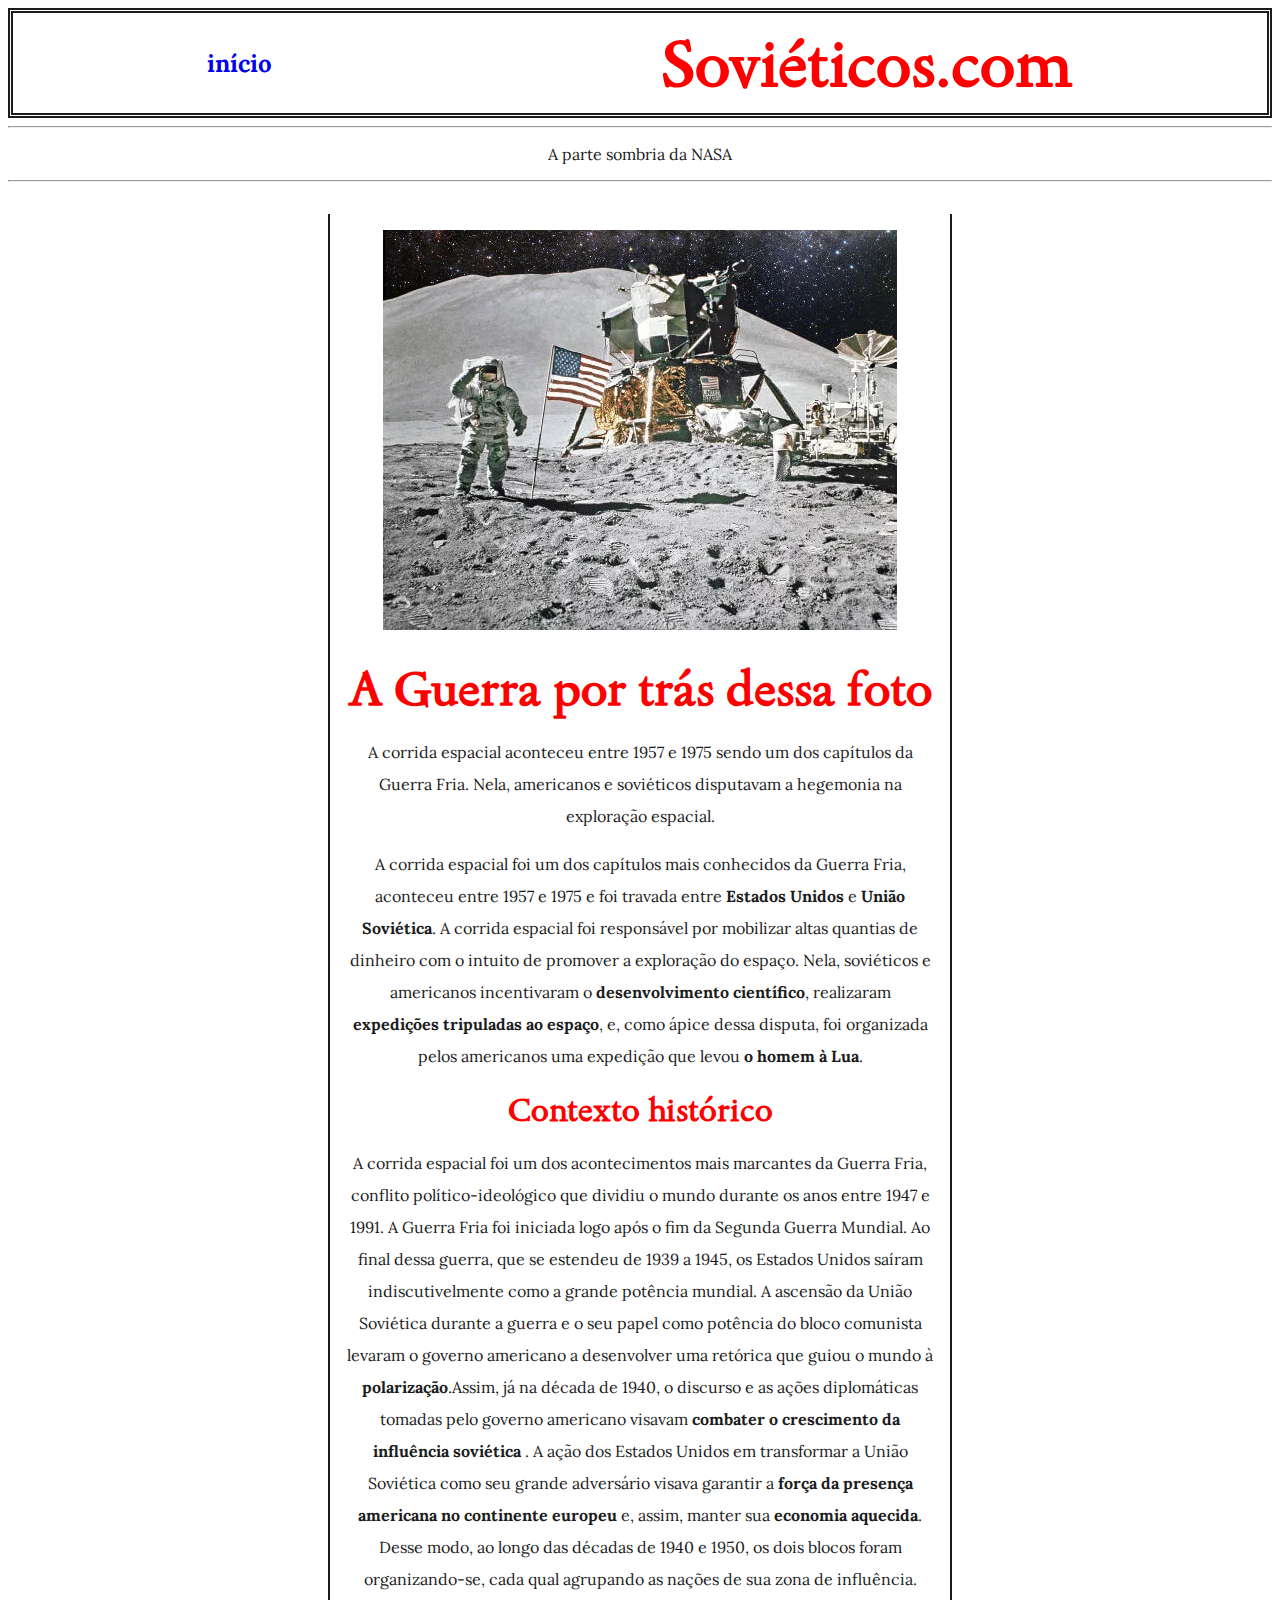
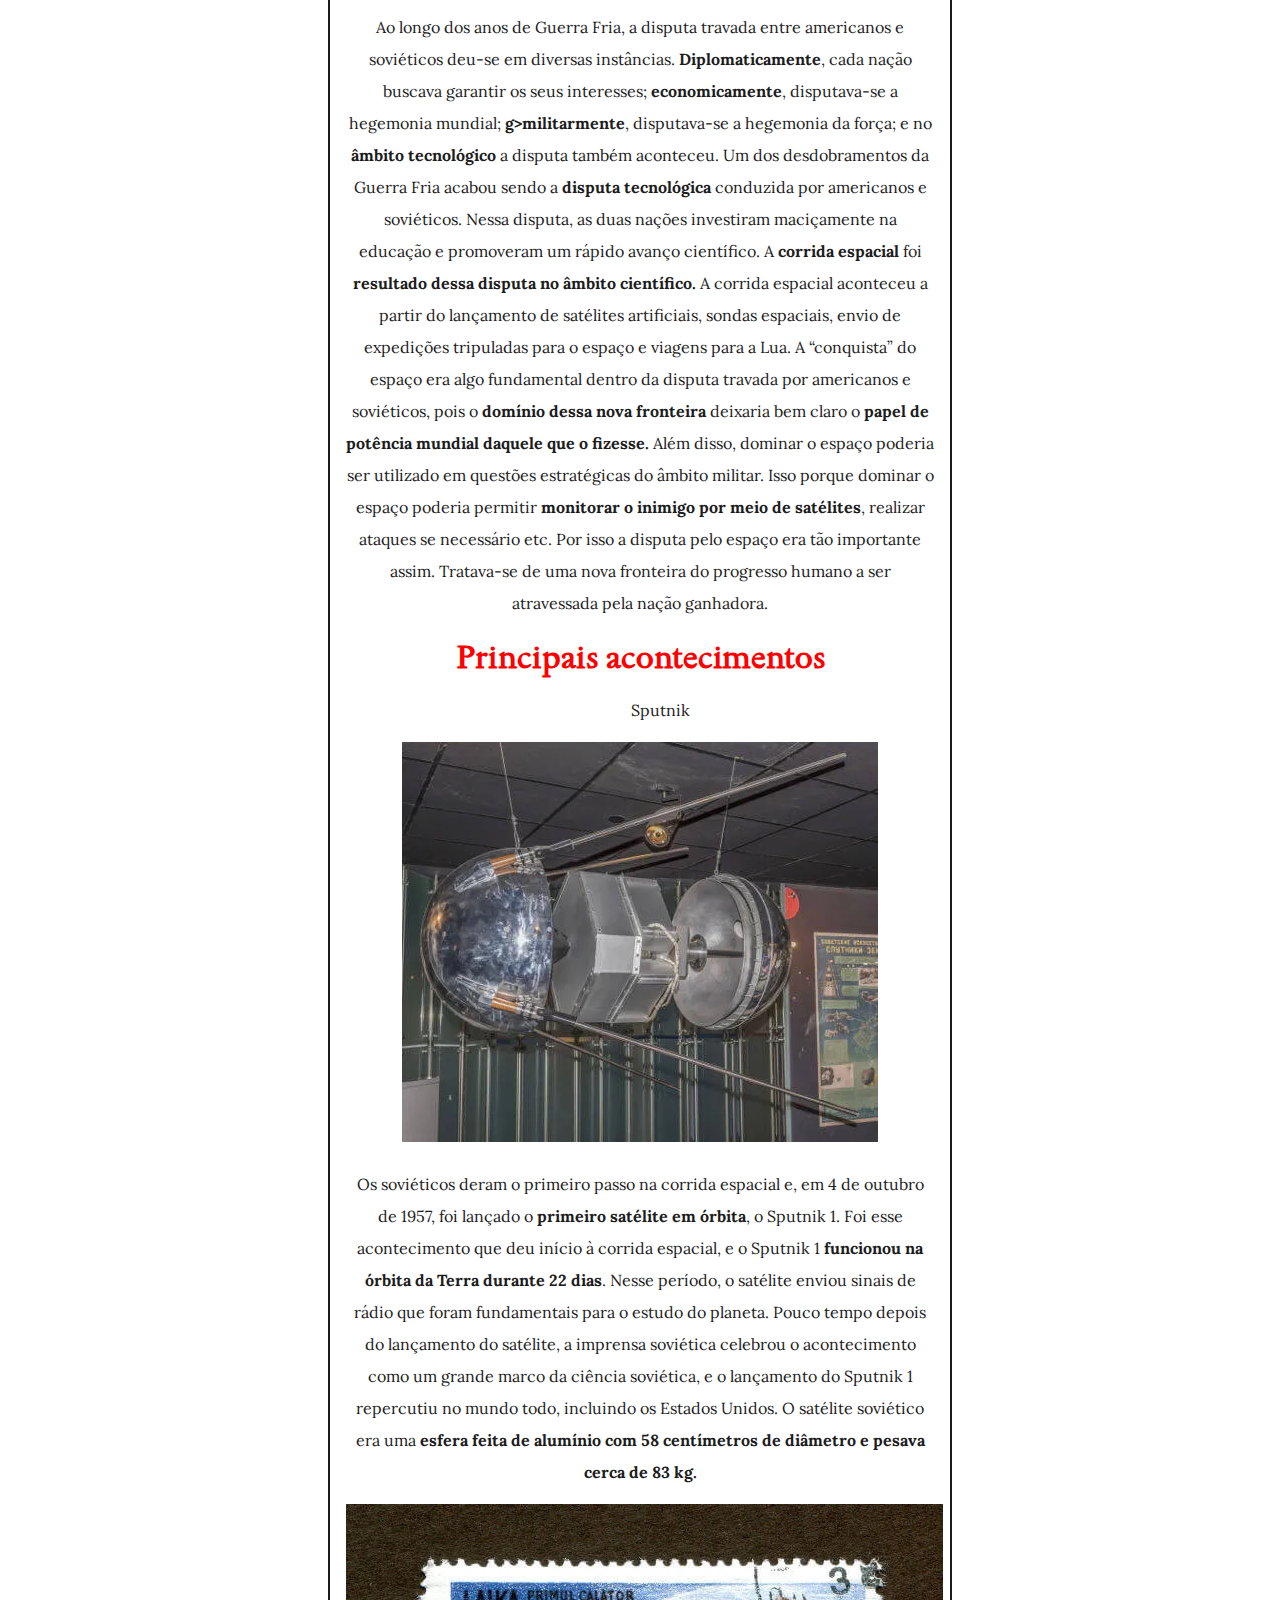
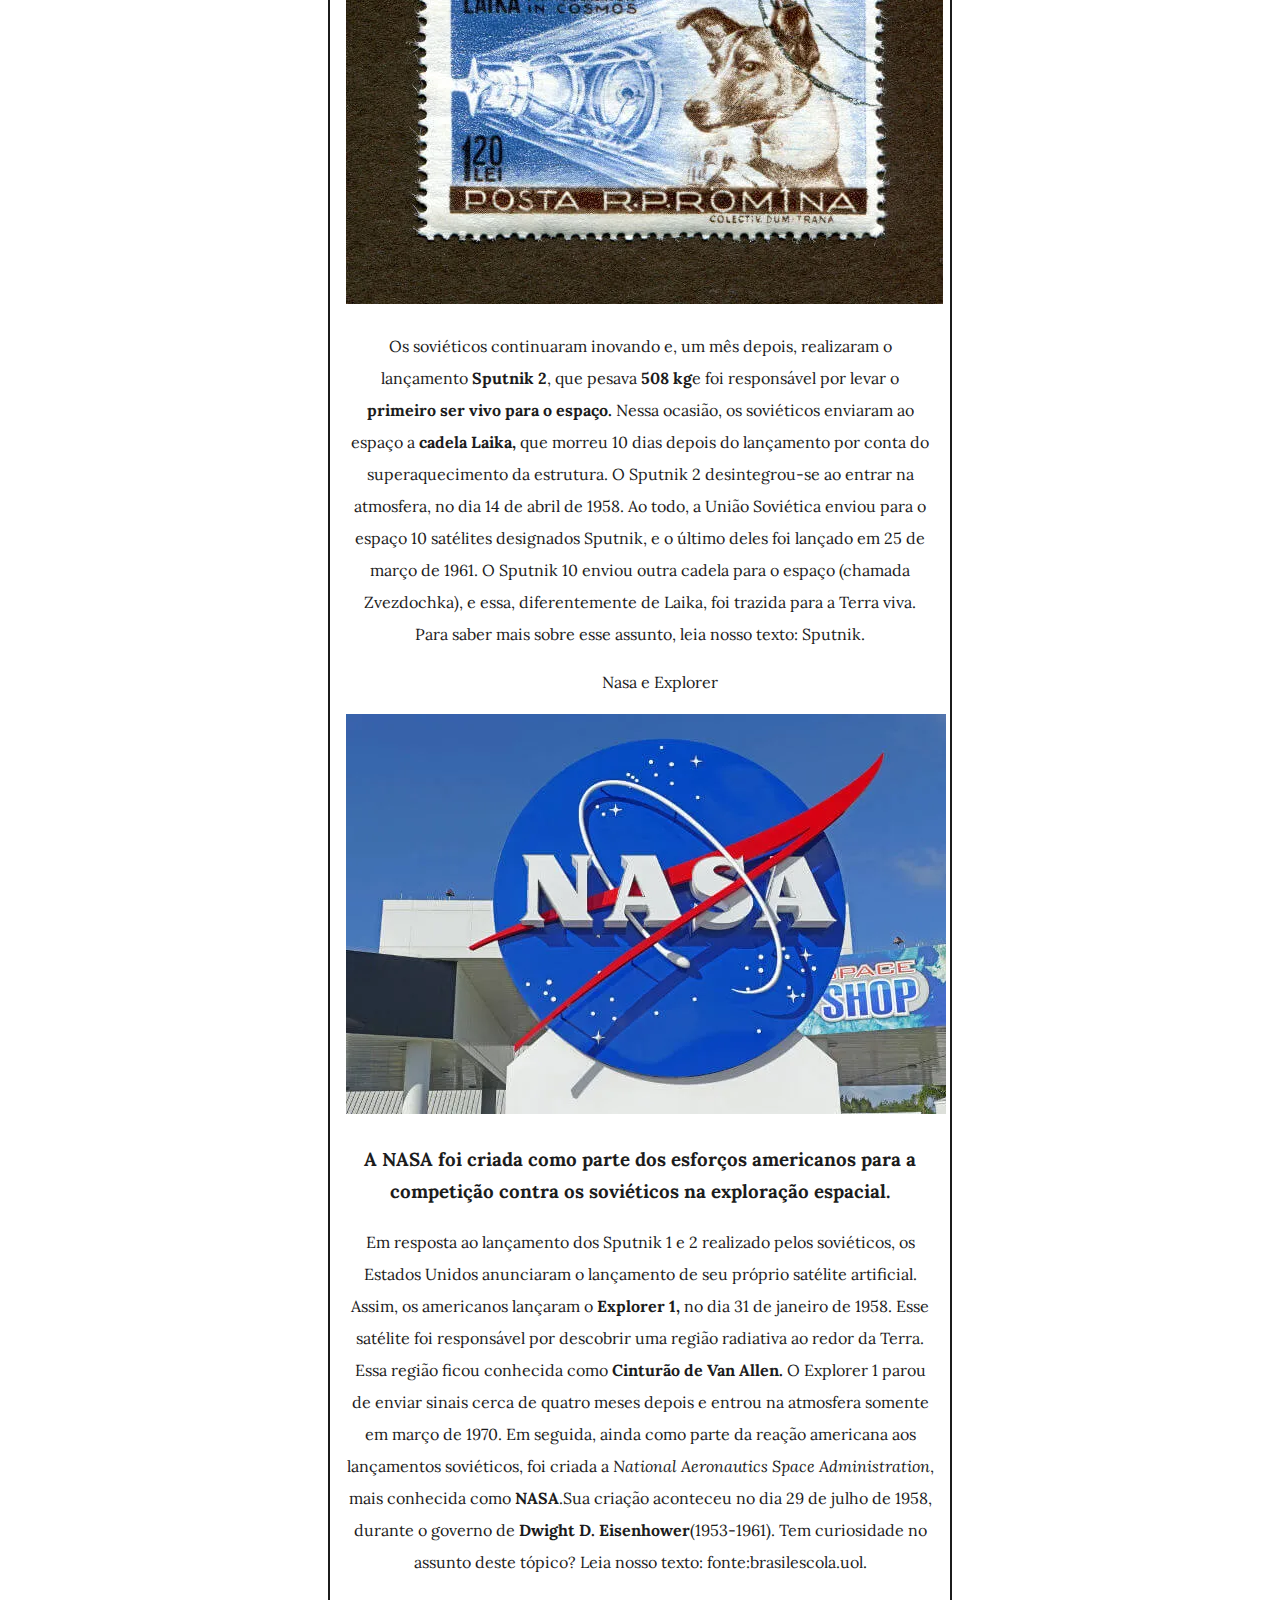
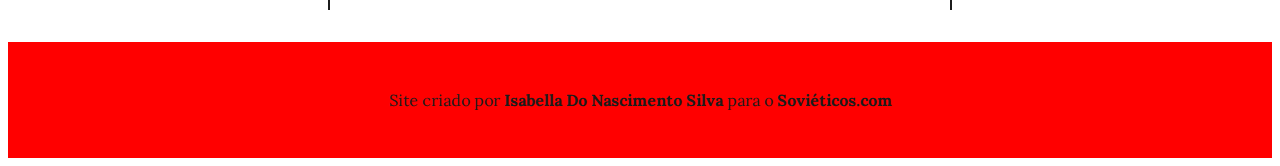
<file: siteBomba.html>
<!DOCTYPE html>
<html lang="pt-br">
<head>
    <meta charset="UTF-8">
    <meta name="viewport" content="width=device-width, initial-scale=1.0">
    <title>Soviéticos.com</title>
    <link rel="stylesheet" href="isa.css">
    <style>
    @import url('https://fonts.googleapis.com/css2?family=Sedan:ital@0;1&display=swap');

@import url('https://fonts.googleapis.com/css2?family=Crimson+Text:ital,wght@0,400;0,600;0,700;1,400;1,600;1,700&family=Lora:ital,wght@0,400..700;1,400..700&display=swap');

body
{
    font-family: "Lora", serif;
    font-size: 16px;
    color: #1C1C1C;
}

h1
{
    font-family: "Sedan", serif;
    color: #ff0000;
}
 </style>
</head>
<body>
    <header>
        <h2><a class="i" href="introdução.html">início</a></h2>
        <h1>Soviéticos.com</h1>
 </header>
<hr> <p class="nav"> A parte sombria da NASA</p> <hr>
<main>
    

    <article>
        <img src="homem-na-lua.webp" alt="">

       <h1 class="manchete"> A Guerra por trás dessa foto</h1>


        <p>A corrida espacial aconteceu entre 1957 e 1975 sendo um dos capítulos da Guerra Fria. Nela, americanos e soviéticos disputavam a hegemonia na exploração espacial.</p>
        <P>A corrida espacial foi um dos capítulos mais conhecidos da Guerra Fria, aconteceu entre 1957 e 1975 e foi travada entre <strong>Estados Unidos</strong> e <strong> União Soviética</strong>. A corrida espacial foi responsável por mobilizar altas quantias de dinheiro com o intuito de promover a exploração do espaço. Nela, soviéticos e americanos incentivaram o <strong>desenvolvimento científico</strong>, realizaram <strong>expedições tripuladas ao espaço</strong>, e, como ápice dessa disputa, foi organizada pelos americanos uma expedição que levou <strong>o homem à Lua</strong>.</P>

        <h1 class="subtitulo">Contexto histórico</h1>
<p>A corrida espacial foi um dos acontecimentos mais marcantes da Guerra Fria, conflito político-ideológico que dividiu o mundo durante os anos entre 1947 e 1991. A Guerra Fria foi iniciada logo após o fim da Segunda Guerra Mundial. Ao final dessa guerra, que se estendeu de 1939 a 1945, os Estados Unidos saíram indiscutivelmente como a grande potência mundial.

    A ascensão da União Soviética durante a guerra e o seu papel como potência do bloco comunista levaram o governo americano a desenvolver uma retórica que guiou o mundo à <strong>polarização</strong>.Assim, já na década de 1940, o discurso e as ações diplomáticas tomadas pelo governo americano visavam <strong>combater o crescimento da influência soviética </strong>.
    
    A ação dos Estados Unidos em transformar a União Soviética como seu grande adversário visava garantir a <strong>força da presença americana no continente europeu</strong> e, assim, manter sua <strong>economia aquecida</strong>. Desse modo, ao longo das décadas de 1940 e 1950, os dois blocos foram organizando-se, cada qual agrupando as nações de sua zona de influência.
    <p>        
        <p>Ao longo dos anos de Guerra Fria, a disputa travada entre americanos e soviéticos deu-se em diversas instâncias. <strong>Diplomaticamente</strong>, cada nação buscava garantir os seus interesses; <strong>economicamente</strong>, disputava-se a hegemonia mundial; <strong>g>militarmente</strong>, disputava-se a hegemonia da força; e no <strong>âmbito tecnológico</strong> a disputa também aconteceu.

            Um dos desdobramentos da Guerra Fria acabou sendo a <strong>disputa tecnológica</strong> conduzida por americanos e soviéticos. Nessa disputa, as duas nações investiram maciçamente na educação e promoveram um rápido avanço científico. A <strong>corrida espacial</strong> foi <strong>resultado dessa disputa no âmbito científico.</strong>
            
            A corrida espacial aconteceu a partir do lançamento de satélites artificiais, sondas espaciais, envio de expedições tripuladas para o espaço e viagens para a Lua. A “conquista” do espaço era algo fundamental dentro da disputa travada por americanos e soviéticos, pois o <strong>domínio dessa nova fronteira </strong>deixaria bem claro o <strong>papel de potência mundial daquele que o fizesse.</strong>
            
            Além disso, dominar o espaço poderia ser utilizado em questões estratégicas do âmbito militar. Isso porque dominar o espaço poderia permitir <strong>monitorar o inimigo por meio de satélites</strong>, realizar ataques se necessário etc. Por isso a disputa pelo espaço era tão importante assim. Tratava-se de uma nova fronteira do progresso humano a ser atravessada pela nação ganhadora.
            </p>
            <h1 class="subtitulo2">Principais acontecimentos</h1>
            <ul> Sputnik</ul>
            <img src="suptnik-1.webp" alt="">
            <p>Os soviéticos deram o primeiro passo na corrida espacial e, em 4 de outubro de 1957, foi lançado o <strong>primeiro satélite em órbita</strong>, o Sputnik 1. Foi esse acontecimento que deu início à corrida espacial, e o Sputnik 1 <strong>funcionou na órbita da Terra durante 22 dias</strong>. Nesse período, o satélite enviou sinais de rádio que foram fundamentais para o estudo do planeta.

                Pouco tempo depois do lançamento do satélite, a imprensa soviética celebrou o acontecimento como um grande marco da ciência soviética, e o lançamento do Sputnik 1 repercutiu no mundo todo, incluindo os Estados Unidos. O satélite soviético era uma <strong>esfera feita de alumínio com 58 centímetros de diâmetro e pesava cerca de 83 kg.</strong>
                
                </p>
                <img src="laika.webp" alt="">
                <p>Os soviéticos continuaram inovando e, um mês depois, realizaram o lançamento <strong>Sputnik 2</strong>, que pesava <strong>508 kg</strong>e foi responsável por levar o <strong>primeiro ser vivo para o espaço.</strong> Nessa ocasião, os soviéticos enviaram ao espaço a <strong>cadela Laika,</strong> que morreu 10 dias depois do lançamento por conta do superaquecimento da estrutura. O Sputnik 2 desintegrou-se ao entrar na atmosfera, no dia 14 de abril de 1958.

                    Ao todo, a União Soviética enviou para o espaço 10 satélites designados Sputnik, e o último deles foi lançado em 25 de março de 1961. O Sputnik 10 enviou outra cadela para o espaço (chamada Zvezdochka), e essa, diferentemente de Laika, foi trazida para a Terra viva. Para saber mais sobre esse assunto, leia nosso texto: Sputnik.
                    
                    </p>
                    <ul>Nasa e Explorer</ul>
                    <img src="nasa.webp" alt="">
                    <h3>A NASA foi criada como parte dos esforços americanos para a competição contra os soviéticos na exploração espacial.</h3>
        <p>Em resposta ao lançamento dos Sputnik 1 e 2 realizado pelos soviéticos, os Estados Unidos anunciaram o lançamento de seu próprio satélite artificial. Assim, os americanos lançaram o <strong>Explorer 1,</strong> no dia 31 de janeiro de 1958. Esse satélite foi responsável por descobrir uma região radiativa ao redor da Terra. Essa região ficou conhecida como <strong>Cinturão de Van Allen.</strong>

            O Explorer 1 parou de enviar sinais cerca de quatro meses depois e entrou na atmosfera somente em março de 1970. Em seguida, ainda como parte da reação americana aos lançamentos soviéticos, foi criada a <em>National Aeronautics Space Administration</em>, mais conhecida como <strong>NASA</strong>.Sua criação aconteceu no dia 29 de julho de 1958, durante o governo de <strong>Dwight D. Eisenhower</strong>(1953-1961). Tem curiosidade no assunto deste tópico? Leia nosso texto:                  fonte:brasilescola.uol.
            
            
            </p>
</article>
<footer>
    <p></p>Site criado por <strong>Isabella Do Nascimento Silva</strong> para o <strong>Soviéticos.com</strong></p>
</footer>
</main>
<html lang="en">
<head>
    <meta charset="UTF-8">
    <meta name="viewport" content="width=device-width, initial-scale=1.0">
    <title>Document</title>
    <link rel="stylesheet" href="isa.css">
    <link href='https://unpkg.com/boxicons@2.1.4/css/boxicons.min.css' rel='stylesheet'>
   
</head>

</body>
</html>
</file>
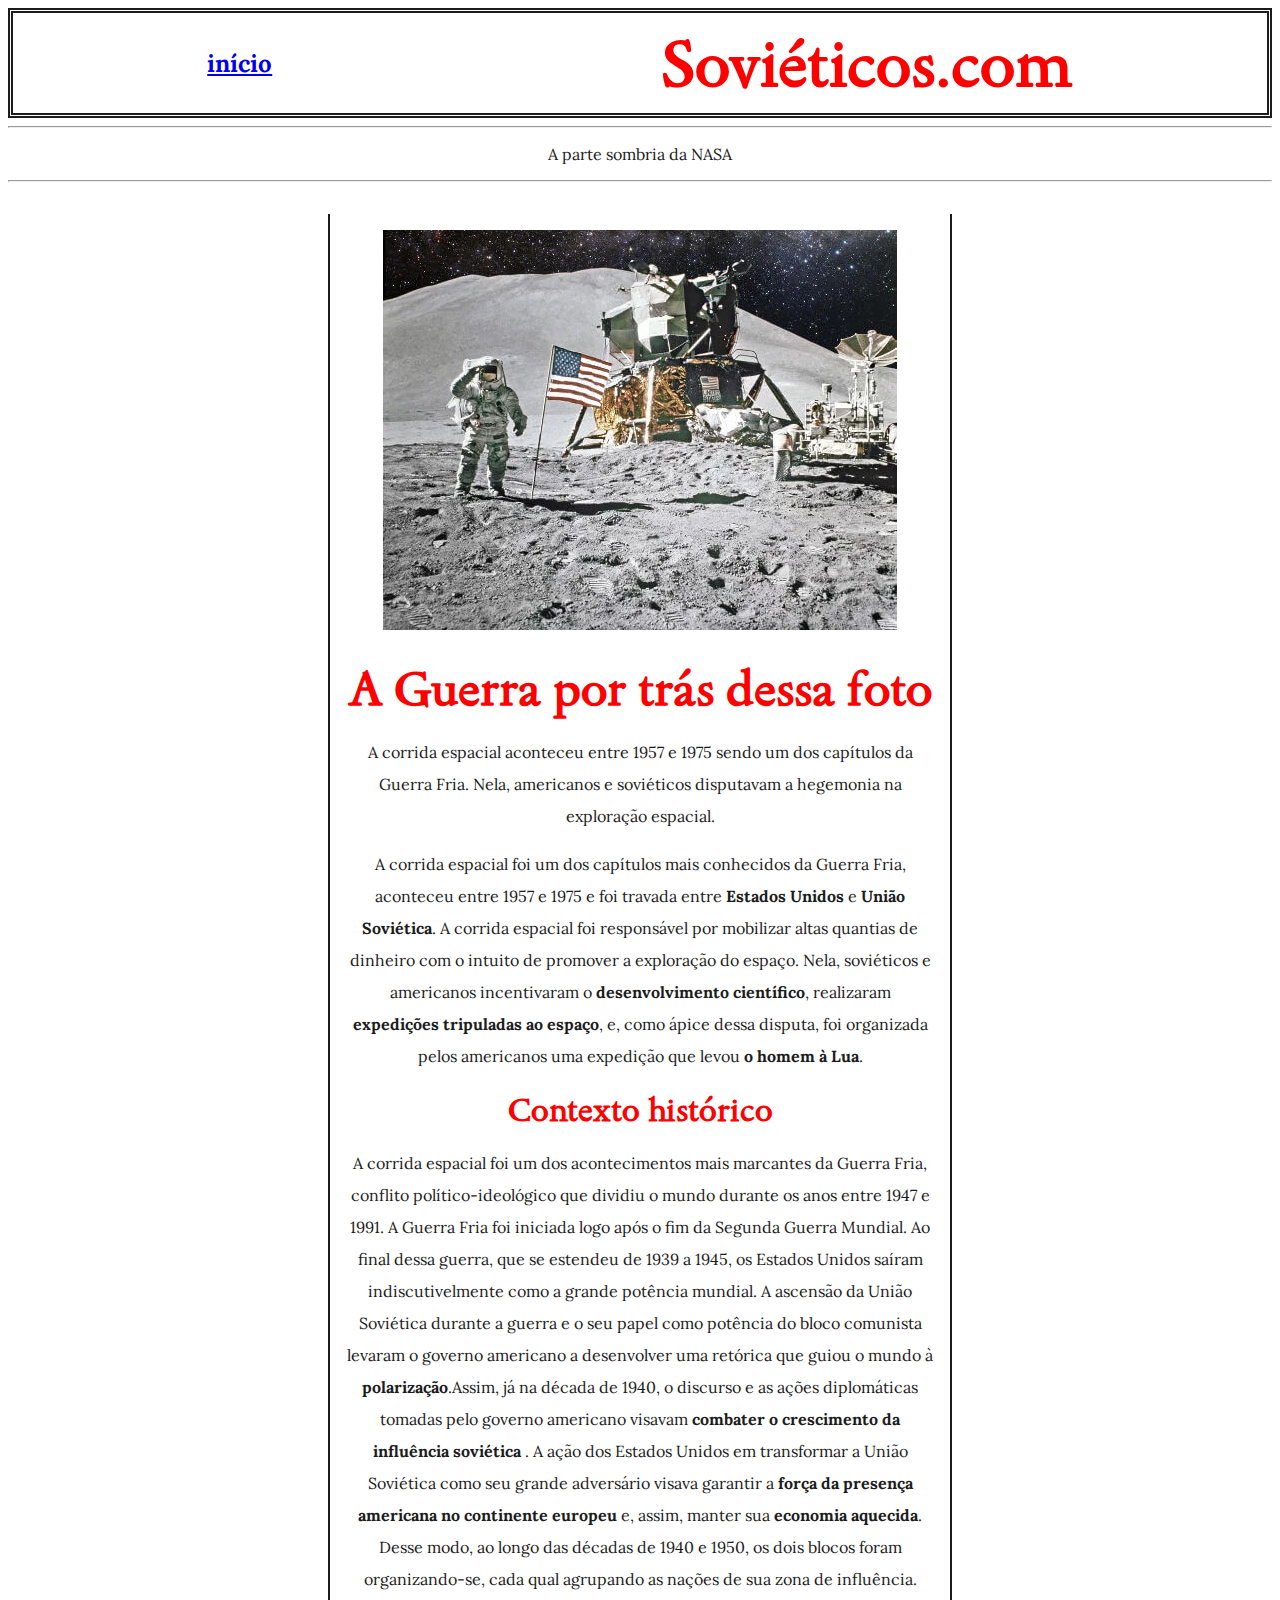
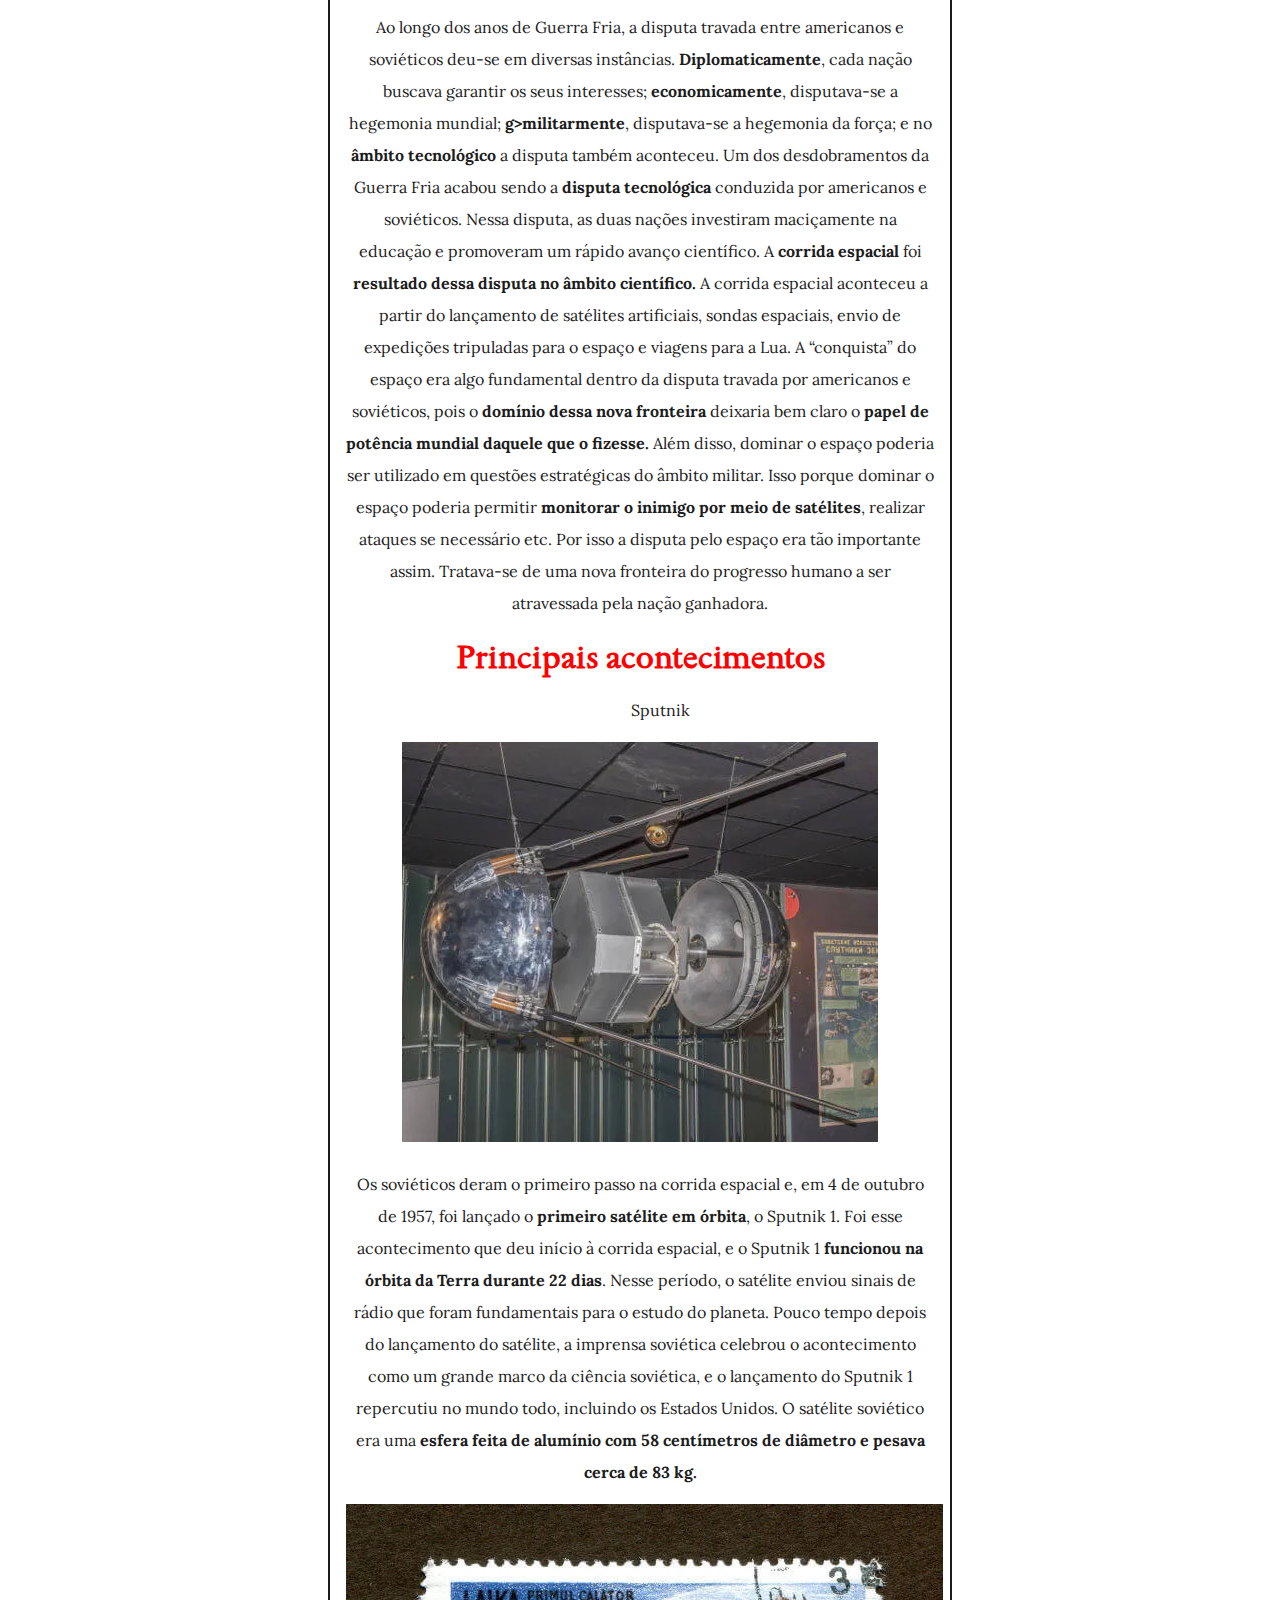
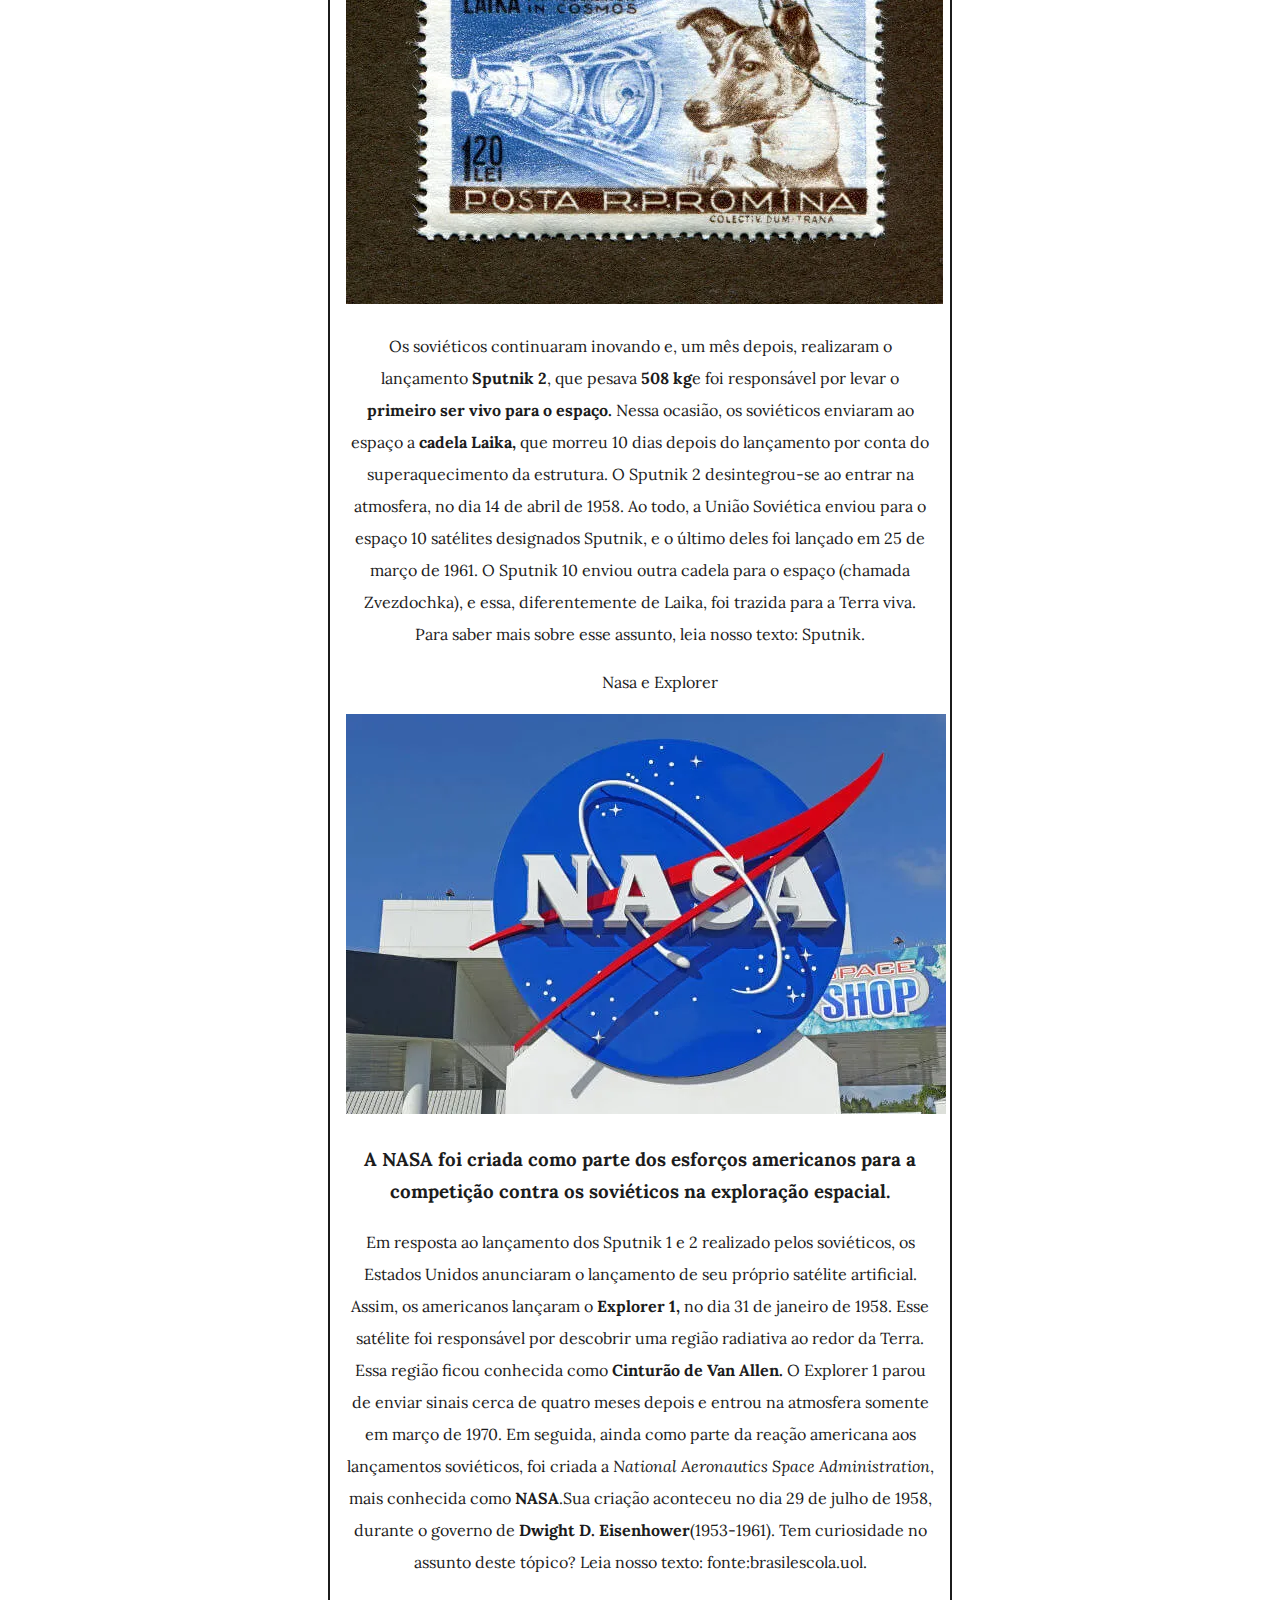
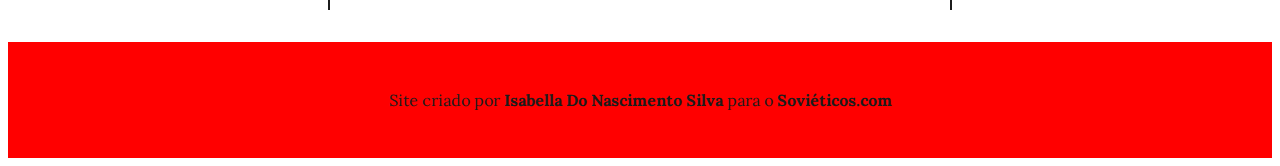
<file: Formulario/siteBomba.html>
<!DOCTYPE html>
<html lang="pt-br">
<head>
    <meta charset="UTF-8">
    <meta name="viewport" content="width=device-width, initial-scale=1.0">
    <title>Soviéticos.com</title>
    <link rel="stylesheet" href="style.css">
    <style>
    @import url('https://fonts.googleapis.com/css2?family=Sedan:ital@0;1&display=swap');

@import url('https://fonts.googleapis.com/css2?family=Crimson+Text:ital,wght@0,400;0,600;0,700;1,400;1,600;1,700&family=Lora:ital,wght@0,400..700;1,400..700&display=swap');

body
{
    font-family: "Lora", serif;
    font-size: 16px;
    color: #1C1C1C;
}

h1
{
    font-family: "Sedan", serif;
    color: #ff0000;
}




</style>

</head>
<body>
    <header>
        <h2><a href="introdução.html">início</h2></a>
        

        <h1>Soviéticos.com</h1>
 </header>
<hr> <p class="nav"> A parte sombria da NASA</p> <hr>
<main>
    

    <article>
        <img src="homem-na-lua.webp" alt="">

       <h1 class="manchete"> A Guerra por trás dessa foto</h1>


        <p>A corrida espacial aconteceu entre 1957 e 1975 sendo um dos capítulos da Guerra Fria. Nela, americanos e soviéticos disputavam a hegemonia na exploração espacial.</p>
        <P>A corrida espacial foi um dos capítulos mais conhecidos da Guerra Fria, aconteceu entre 1957 e 1975 e foi travada entre <strong>Estados Unidos</strong> e <strong> União Soviética</strong>. A corrida espacial foi responsável por mobilizar altas quantias de dinheiro com o intuito de promover a exploração do espaço. Nela, soviéticos e americanos incentivaram o <strong>desenvolvimento científico</strong>, realizaram <strong>expedições tripuladas ao espaço</strong>, e, como ápice dessa disputa, foi organizada pelos americanos uma expedição que levou <strong>o homem à Lua</strong>.</P>

        <h1 class="subtitulo">Contexto histórico</h1>
<p>A corrida espacial foi um dos acontecimentos mais marcantes da Guerra Fria, conflito político-ideológico que dividiu o mundo durante os anos entre 1947 e 1991. A Guerra Fria foi iniciada logo após o fim da Segunda Guerra Mundial. Ao final dessa guerra, que se estendeu de 1939 a 1945, os Estados Unidos saíram indiscutivelmente como a grande potência mundial.

    A ascensão da União Soviética durante a guerra e o seu papel como potência do bloco comunista levaram o governo americano a desenvolver uma retórica que guiou o mundo à <strong>polarização</strong>.Assim, já na década de 1940, o discurso e as ações diplomáticas tomadas pelo governo americano visavam <strong>combater o crescimento da influência soviética </strong>.
    
    A ação dos Estados Unidos em transformar a União Soviética como seu grande adversário visava garantir a <strong>força da presença americana no continente europeu</strong> e, assim, manter sua <strong>economia aquecida</strong>. Desse modo, ao longo das décadas de 1940 e 1950, os dois blocos foram organizando-se, cada qual agrupando as nações de sua zona de influência.
    <p>        
        <p>Ao longo dos anos de Guerra Fria, a disputa travada entre americanos e soviéticos deu-se em diversas instâncias. <strong>Diplomaticamente</strong>, cada nação buscava garantir os seus interesses; <strong>economicamente</strong>, disputava-se a hegemonia mundial; <strong>g>militarmente</strong>, disputava-se a hegemonia da força; e no <strong>âmbito tecnológico</strong> a disputa também aconteceu.

            Um dos desdobramentos da Guerra Fria acabou sendo a <strong>disputa tecnológica</strong> conduzida por americanos e soviéticos. Nessa disputa, as duas nações investiram maciçamente na educação e promoveram um rápido avanço científico. A <strong>corrida espacial</strong> foi <strong>resultado dessa disputa no âmbito científico.</strong>
            
            A corrida espacial aconteceu a partir do lançamento de satélites artificiais, sondas espaciais, envio de expedições tripuladas para o espaço e viagens para a Lua. A “conquista” do espaço era algo fundamental dentro da disputa travada por americanos e soviéticos, pois o <strong>domínio dessa nova fronteira </strong>deixaria bem claro o <strong>papel de potência mundial daquele que o fizesse.</strong>
            
            Além disso, dominar o espaço poderia ser utilizado em questões estratégicas do âmbito militar. Isso porque dominar o espaço poderia permitir <strong>monitorar o inimigo por meio de satélites</strong>, realizar ataques se necessário etc. Por isso a disputa pelo espaço era tão importante assim. Tratava-se de uma nova fronteira do progresso humano a ser atravessada pela nação ganhadora.
            </p>
            <h1 class="subtitulo2">Principais acontecimentos</h1>
            <ul> Sputnik</ul>
            <img src="suptnik-1.webp" alt="">
            <p>Os soviéticos deram o primeiro passo na corrida espacial e, em 4 de outubro de 1957, foi lançado o <strong>primeiro satélite em órbita</strong>, o Sputnik 1. Foi esse acontecimento que deu início à corrida espacial, e o Sputnik 1 <strong>funcionou na órbita da Terra durante 22 dias</strong>. Nesse período, o satélite enviou sinais de rádio que foram fundamentais para o estudo do planeta.

                Pouco tempo depois do lançamento do satélite, a imprensa soviética celebrou o acontecimento como um grande marco da ciência soviética, e o lançamento do Sputnik 1 repercutiu no mundo todo, incluindo os Estados Unidos. O satélite soviético era uma <strong>esfera feita de alumínio com 58 centímetros de diâmetro e pesava cerca de 83 kg.</strong>
                
                </p>
                <img src="laika.webp" alt="">
                <p>Os soviéticos continuaram inovando e, um mês depois, realizaram o lançamento <strong>Sputnik 2</strong>, que pesava <strong>508 kg</strong>e foi responsável por levar o <strong>primeiro ser vivo para o espaço.</strong> Nessa ocasião, os soviéticos enviaram ao espaço a <strong>cadela Laika,</strong> que morreu 10 dias depois do lançamento por conta do superaquecimento da estrutura. O Sputnik 2 desintegrou-se ao entrar na atmosfera, no dia 14 de abril de 1958.

                    Ao todo, a União Soviética enviou para o espaço 10 satélites designados Sputnik, e o último deles foi lançado em 25 de março de 1961. O Sputnik 10 enviou outra cadela para o espaço (chamada Zvezdochka), e essa, diferentemente de Laika, foi trazida para a Terra viva. Para saber mais sobre esse assunto, leia nosso texto: Sputnik.
                    
                    </p>
                    <ul>Nasa e Explorer</ul>
                    <img src="nasa.webp" alt="">
                    <h3>A NASA foi criada como parte dos esforços americanos para a competição contra os soviéticos na exploração espacial.</h3>
        <p>Em resposta ao lançamento dos Sputnik 1 e 2 realizado pelos soviéticos, os Estados Unidos anunciaram o lançamento de seu próprio satélite artificial. Assim, os americanos lançaram o <strong>Explorer 1,</strong> no dia 31 de janeiro de 1958. Esse satélite foi responsável por descobrir uma região radiativa ao redor da Terra. Essa região ficou conhecida como <strong>Cinturão de Van Allen.</strong>

            O Explorer 1 parou de enviar sinais cerca de quatro meses depois e entrou na atmosfera somente em março de 1970. Em seguida, ainda como parte da reação americana aos lançamentos soviéticos, foi criada a <em>National Aeronautics Space Administration</em>, mais conhecida como <strong>NASA</strong>.Sua criação aconteceu no dia 29 de julho de 1958, durante o governo de <strong>Dwight D. Eisenhower</strong>(1953-1961). Tem curiosidade no assunto deste tópico? Leia nosso texto:                  fonte:brasilescola.uol.
            
            
            </p>
</article>
<footer>
    <p></p>Site criado por <strong>Isabella Do Nascimento Silva</strong> para o <strong>Soviéticos.com</strong></p>
</footer>
</main>
<html lang="en">
<head>
    <meta charset="UTF-8">
    <meta name="viewport" content="width=device-width, initial-scale=1.0">
    <title>Document</title>
    <link rel="stylesheet" href="style.css">
    <link href='https://unpkg.com/boxicons@2.1.4/css/boxicons.min.css' rel='stylesheet'>
   
</head>

</body>
</html>
</file>
<file: isa.css>
header{
    display: flex;
    align-items: center;
    justify-content: space-around;
    height: 100px;
    border: 5px double;
}

header h1{
    font-size: 4rem;
}

.nav{
    text-align: center;
}
.manchete{
    font-size: 3rem;
}

article{
  text-align: center;
  line-height: 2rem;
  padding: 1rem;
  margin: 2rem 20rem;
  border-left: 2px solid #1C1C1C;
border-right: 2px solid #1C1C1C;
}

footer{
    background-color: #ff0000;
    text-align: center;
    border: solid 2rem #ff0000;
}

.i{
    text-decoration: none;
    outline: none;
}
</file>
<file: Formulario/style.css>
header
{
    display: flex;
    align-items: center;
    justify-content:space-around;
    height: 100px;
    border: 5px double;
}

header h1
{
    font-size: 4rem;
}
.nav
{
    text-align: center;
}
.manchete
{
font-size: 3rem;

}


article
{
    text-align: center;
    line-height: 2rem;
    padding: 1rem;
    margin: 2rem 20rem ;
    border-left: 2px solid #1C1C1C;
    border-right: 2px solid #1C1C1C;
    
    }

    footer
    {
        background-color: #ff0000;
        text-align: center;
        border: solid 2rem #ff0000;
    }
</file>
